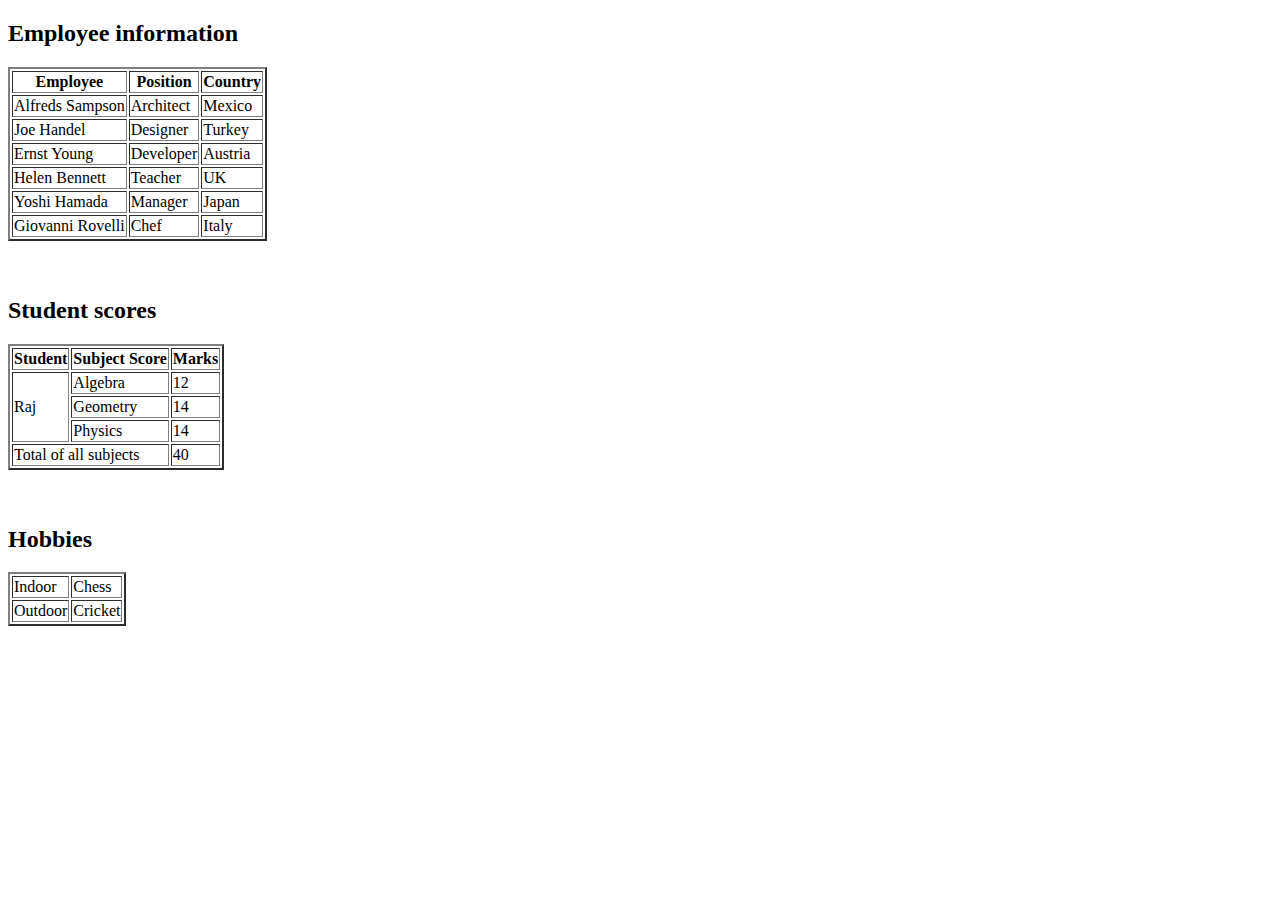
<file: Problem-1/index.html>
<!DOCTYPE html>
<html lang="en">

<head>
    <meta charset="UTF-8">
    <meta http-equiv="X-UA-Compatible" content="IE=edge">
    <meta name="viewport" content="width=device-width, initial-scale=1.0">
    <title>Document</title>
</head>

<body>
    <h2>Employee information</h2>
    <table border="2">
        <tr>
            <th>Employee</th>
            <th>Position</th>
            <th>Country</th>
        </tr>
        <tr>
            <td>Alfreds Sampson</td>
            <td>Architect</td>
            <td>Mexico</td>
        </tr>
        <tr>
            <td>Joe Handel</td>
            <td>Designer</td>
            <td>Turkey</td>
        </tr>
        <tr>
            <td>Ernst Young</td>
            <td>Developer</td>
            <td>Austria</td>
        </tr>
        <tr>
            <td>Helen Bennett</td>
            <td>Teacher</td>
            <td>UK</td>
        </tr>
        <tr>
            <td>Yoshi Hamada</td>
            <td>Manager</td>
            <td>Japan</td>
        </tr>
        <tr>
            <td>Giovanni Rovelli</td>
            <td>Chef</td>
            <td>Italy</td>
        </tr>
    </table>
    <br>
    <br>
    <h2>Student scores</h2>
    <table border="2">
        <tr>
            <th>Student</th>
            <th>Subject Score</th>
            <th>Marks</th>
        </tr>
        <tr>
            <td rowspan="3" colspan="1">Raj</td>
            <td>Algebra</td>
            <td>12</td>
        </tr>
        <tr>
            <td>Geometry</td>
            <td>14</td>
        </tr>
        <tr>
            <td>Physics</td>
            <td>14</td>
        </tr>
        <td rowspan="1" colspan="2">Total of all subjects</td>
        <td>40</td>
    </table>
    <br>
    <br>
    <h2>Hobbies</h2>
    <table border="2">
        <tr>
            <td>Indoor</td>
            <td>Chess</td>
        </tr>
        <tr>
            <td>Outdoor</td>
            <td>Cricket</td>
        </tr>

    </table>

</body>

</html>
</file>
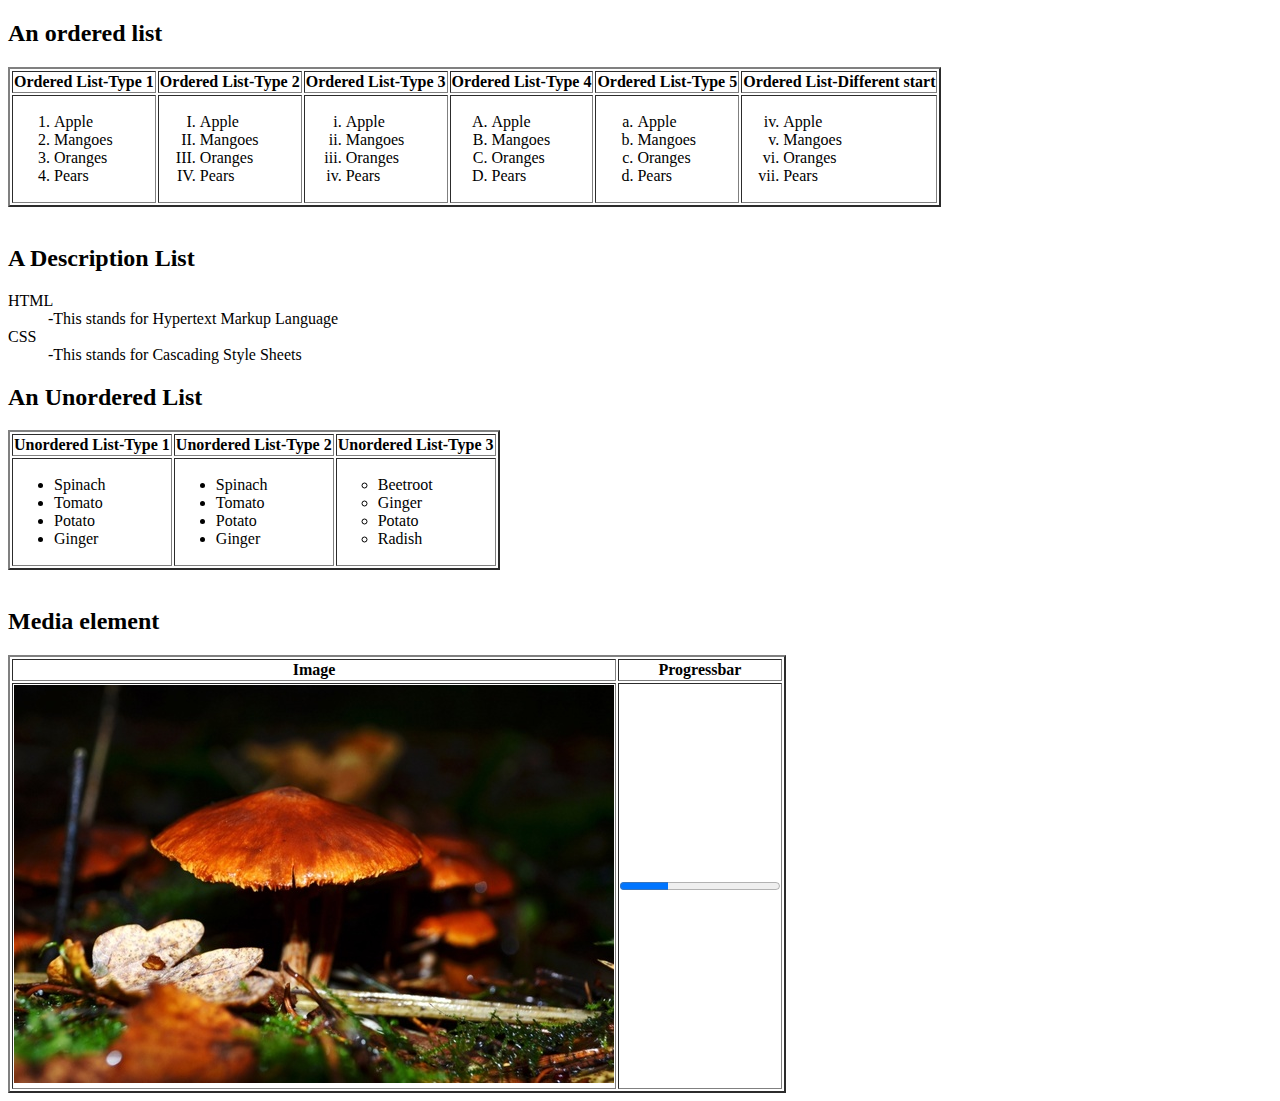
<file: Problem-2/index.html>
<!DOCTYPE html>
<html lang="en">

<head>
    <meta charset="UTF-8">
    <meta http-equiv="X-UA-Compatible" content="IE=edge">
    <meta name="viewport" content="width=device-width, initial-scale=1.0">
    <title>Document</title>
</head>

<body>
    <h2>An ordered list</h2>
    <table border="2">
        <tr>
            <th>Ordered List-Type 1</th>
            <th>Ordered List-Type 2</th>
            <th>Ordered List-Type 3</th>
            <th>Ordered List-Type 4</th>
            <th>Ordered List-Type 5</th>
            <th>Ordered List-Different start</th>
        </tr>
        <tr>
            <td>
                <ol type="1">
                    <li>Apple</li>
                    <li>Mangoes</li>
                    <li>Oranges</li>
                    <li>Pears</li>
                </ol>
            </td>
            <td>
                <ol type="I">
                    <li>Apple</li>
                    <li>Mangoes</li>
                    <li>Oranges</li>
                    <li>Pears</li>
                </ol>
            </td>
            <td>
                <ol type="i">
                    <li>Apple</li>
                    <li>Mangoes</li>
                    <li>Oranges</li>
                    <li>Pears</li>
                </ol>
            </td>
            <td>
                <ol type="A">
                    <li>Apple</li>
                    <li>Mangoes</li>
                    <li>Oranges</li>
                    <li>Pears</li>
                </ol>
            </td>
            <td>
                <ol type="a">
                    <li>Apple</li>
                    <li>Mangoes</li>
                    <li>Oranges</li>
                    <li>Pears</li>
                </ol>
            </td>
            <td>
                <ol type="i" start="4">
                    <li>Apple</li>
                    <li>Mangoes</li>
                    <li>Oranges</li>
                    <li>Pears</li>
                </ol>
            </td>
        </tr>
    </table>
    <br>
    <h2>A Description List</h2>
    <dl>
        <dt>HTML</dt>
        <dd>-This stands for Hypertext Markup Language</dd>
        <dt>CSS</dt>
        <dd>-This stands for Cascading Style Sheets</dd>
    </dl>
    <h2>An Unordered List</h2>
    <table border="2">
     <tr>
         <th>Unordered List-Type 1</th>
         <th>Unordered List-Type 2</th>
         <th>Unordered List-Type 3</th>
     </tr>
     <tr>
         <td>
         <ul>
             <li>Spinach</li>
             <li>Tomato</li>
             <li>Potato</li>
             <li>Ginger</li>
         </ul>
         </td>
         <td>
            <ul>
                <li>Spinach</li>
                <li>Tomato</li>
                <li>Potato</li>
                <li>Ginger</li>
            </ul>
            </td>
            <td>
                <ul type="circle">
                    <li>Beetroot</li>
                    <li>Ginger</li>
                    <li>Potato</li>
                    <li>Radish</li>
                </ul>
                </td>
     </tr>
    </table>
    <br>
    <h2>Media element</h2>
    <table border="2">
    <tr>
        <th>Image</th>
        <th>Progressbar</th>
    </tr>
    <tr>
        <td>
            <img src="/img/small_mushrooms_200614.jpg" alt="">
        </td>
        <td>
            <progress value="30" max="100"></progress>
        </td>
    </tr>
    </table>
</body>

</html>
</file>
